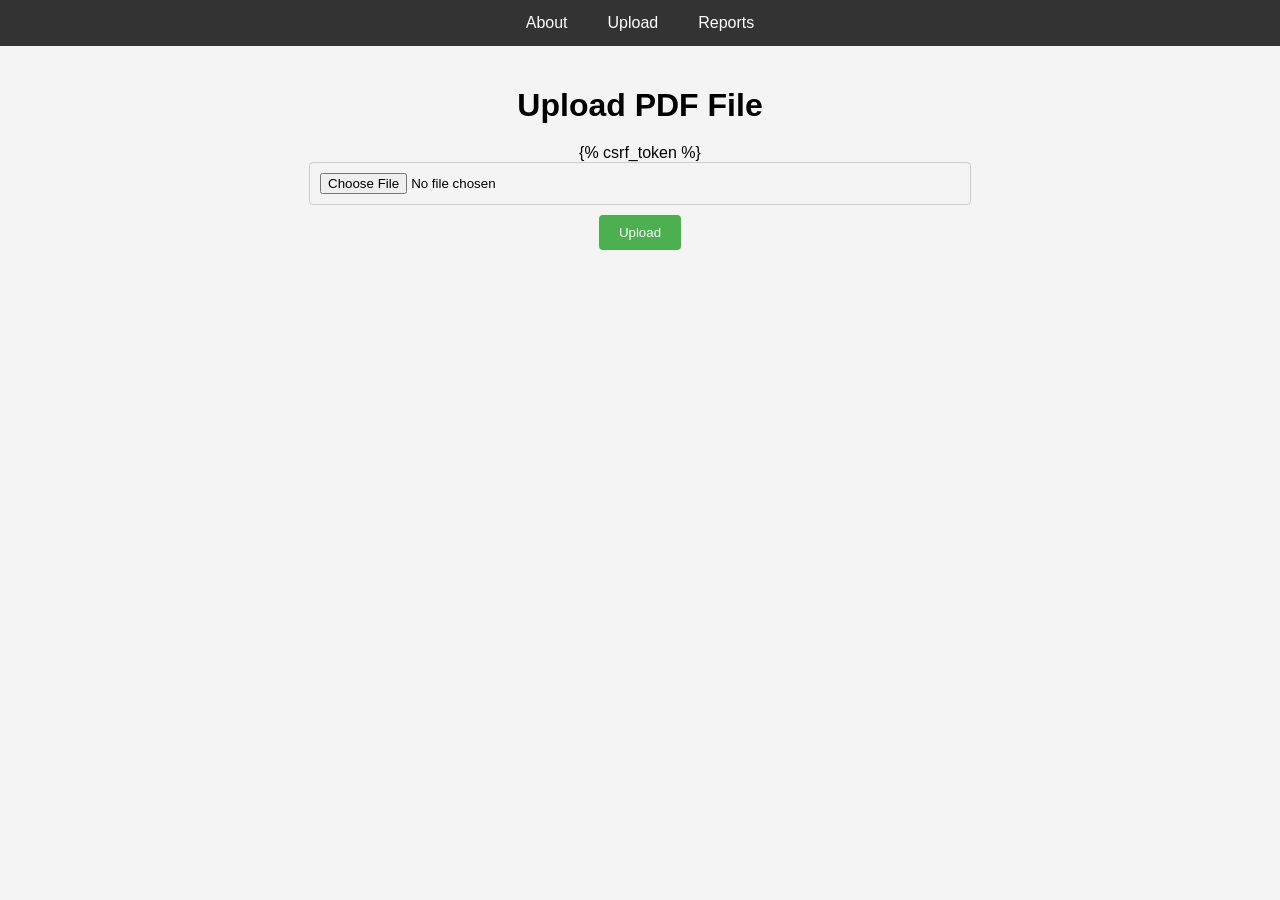
<file: templates/tumor_detection/upload.html>
<!DOCTYPE html>
<html>
<head>
    <title>Upload PDF</title>
    <style>
        body {
            font-family: Arial, sans-serif;
            background-color: #f4f4f4;
            margin: 0;
            padding: 0;
        }
        .navbar {
            background-color: #333;
            overflow: hidden;
            display: flex;
            justify-content: center;
        }
        .navbar a {
            color: white;
            text-align: center;
            padding: 14px 20px;
            text-decoration: none;
            transition: background-color 0.3s;
        }
        .navbar a:hover {
            background-color: #ddd;
            color: black;
        }
        .container {
            width: 800px;
            margin: 0 auto;
            padding: 20px;
        }
        h1 {
            text-align: center;
            margin-bottom: 20px;
        }
        form {
            text-align: center;
        }
        input[type="file"] {
            display: block;
            margin: 0 auto;
            margin-bottom: 10px;
            padding: 10px;
            border: 1px solid #ccc;
            border-radius: 4px;
            width: 80%;
        }
        button[type="submit"] {
            background-color: #4CAF50;
            color: white;
            padding: 10px 20px;
            border: none;
            border-radius: 4px;
            cursor: pointer;
        }
        button[type="submit"]:hover {
            background-color: #45a049;
        }
    </style>
</head>
<body>
    <div class="navbar">
        <a href="/about">About</a>
        <a href="/upload">Upload</a>
        <a href="/pdfs">Reports</a>
    </div>
    <div class="container">
        <h1>Upload PDF File</h1>
        <form method="post" enctype="multipart/form-data">
            {% csrf_token %}
            <input type="file" name="pdf_file">
            <button type="submit">Upload</button>
        </form>
    </div>
</body>
</html>
</file>
